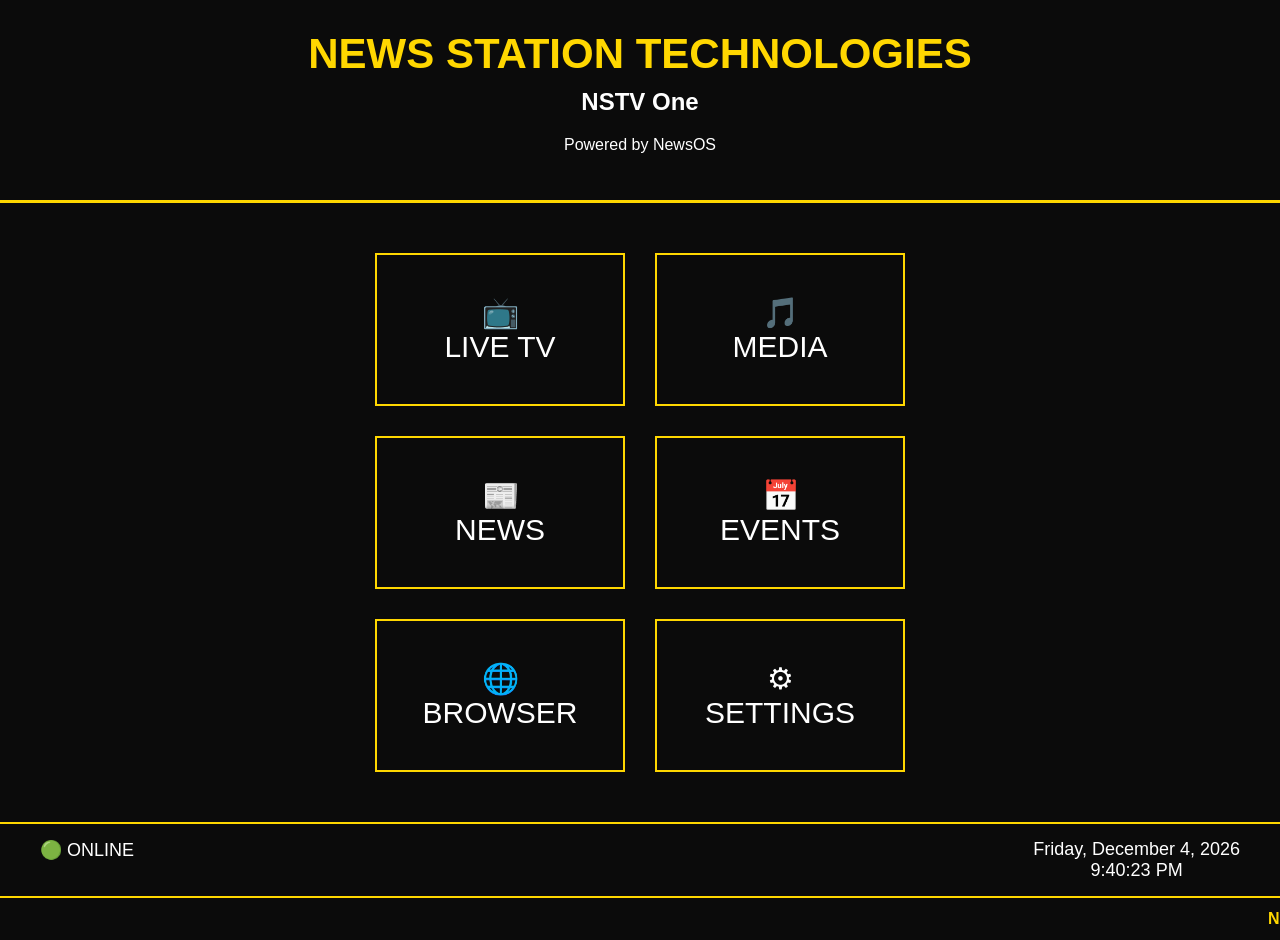
<file: NewsOS/web/index.html>
<!DOCTYPE html>
<html lang="en">

<head>

<meta charset="UTF-8">

<meta name="viewport" content="width=device-width, initial-scale=1.0">

<title>NewsOS Home</title>

<link rel="stylesheet" href="../css/style.css">

</head>

<body>

<div id="header">

<h1>NEWS STATION TECHNOLOGIES</h1>

<h2>NSTV One</h2>

<p>Powered by NewsOS</p>

</div>

<div id="dashboard">

<div class="tile">📺<br>LIVE TV</div>

<div class="tile">🎵<br>MEDIA</div>

<div class="tile">📰<br>NEWS</div>

<div class="tile">📅<br>EVENTS</div>

<div class="tile">🌐<br>BROWSER</div>

<div class="tile">⚙<br>SETTINGS</div>

</div>

<div id="status">

<div id="online">
🟢 ONLINE
</div>

<div id="datetime">
Loading...
</div>

</div>

<div id="ticker">

<div id="tickerText">

NEWS STATION • Welcome to NSTV One • Shake the Scripts Out • Hosted by E'Shae Speaks • DJ Bad News •

</div>

</div>

<script src="../js/app.js"></script>

</body>
</html>

</body>

</html>
</file>
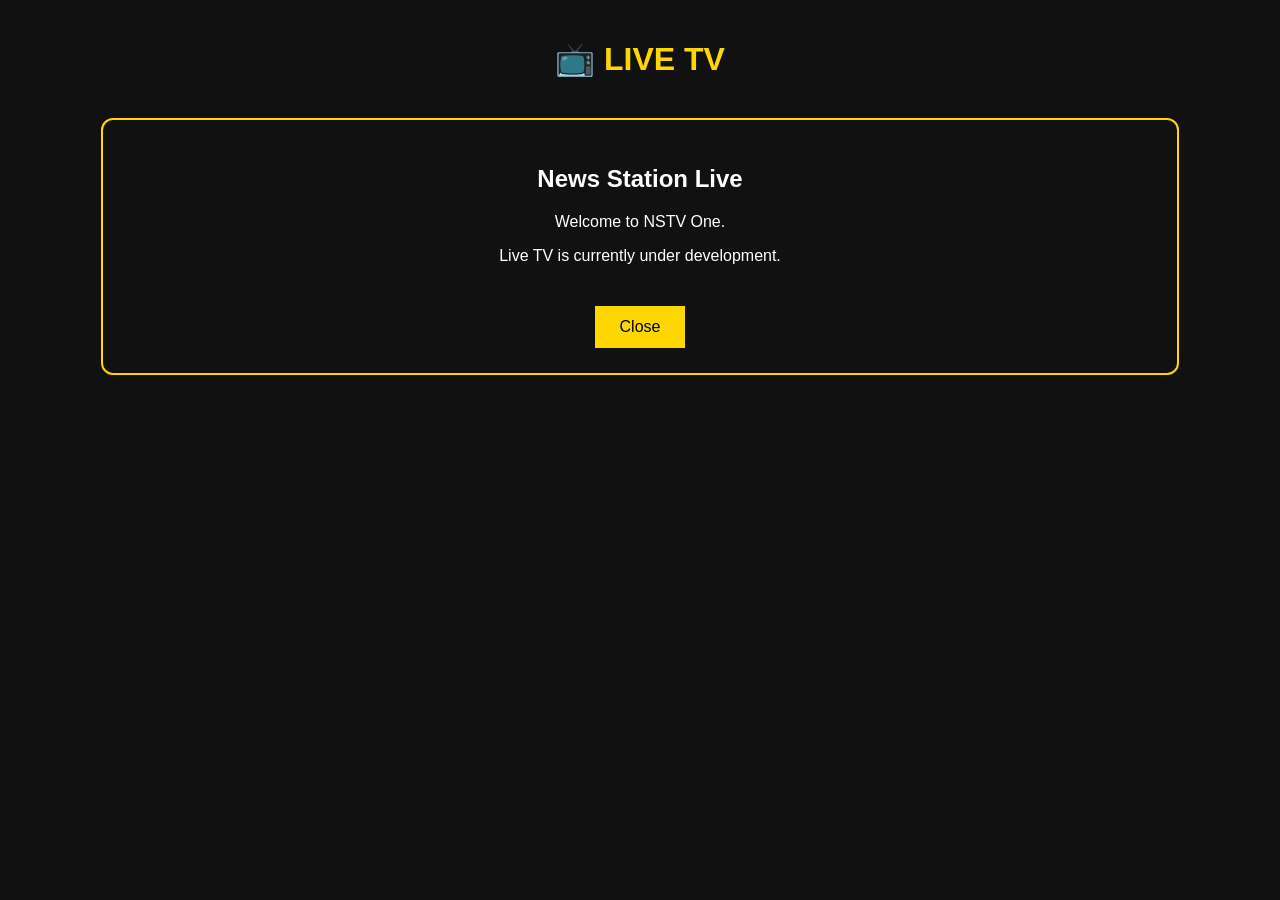
<file: docs/apps/livetv.html>
<!DOCTYPE html>
<html lang="en">
<head>

<meta charset="UTF-8">

<title>Live TV</title>

<style>

body{

    margin:0;

    background:#111;

    color:white;

    font-family:Arial;

    text-align:center;

}

h1{

    color:gold;

    margin-top:40px;

}

.box{

    width:80%;

    margin:auto;

    margin-top:40px;

    border:2px solid gold;

    padding:25px;

    border-radius:12px;

}

button{

    margin-top:25px;

    padding:12px 25px;

    background:gold;

    border:none;

    font-size:16px;

    cursor:pointer;

}

</style>

</head>

<body>

<h1>📺 LIVE TV</h1>

<div class="box">

<h2>News Station Live</h2>

<p>Welcome to NSTV One.</p>

<p>Live TV is currently under development.</p>

<button onclick="history.back()">Close</button>

</div>

</body>

</html>
</file>
<file: NewsOS/css/style.css>
body{

background:#0b0b0b;

color:white;

font-family:Arial, Helvetica, sans-serif;

margin:0;

}

#header{

text-align:center;

padding:30px;

border-bottom:3px solid gold;

}

#header h1{

color:gold;

margin:0;

font-size:42px;

}

#header h2{

margin-top:10px;

}

#dashboard{

display:grid;

grid-template-columns:repeat(2,250px);

justify-content:center;

gap:30px;

padding:50px;

}

.tile{

border:2px solid gold;

padding:40px;

text-align:center;

font-size:30px;

cursor:pointer;

transition:.3s;

}

.tile:hover{

background:gold;

color:black;

}

#status{

border-top:3px solid gold;

padding:20px;

text-align:center;

}#status{

display:flex;

justify-content:space-between;

padding:15px 40px;

border-top:2px solid gold;

font-size:18px;

}

#ticker{

overflow:hidden;

border-top:2px solid gold;

padding:12px;

white-space:nowrap;

}

#tickerText{

display:inline-block;

padding-left:100%;

animation:ticker 25s linear infinite;

color:gold;

font-weight:bold;

}

@keyframes ticker{

0%{

transform:translateX(0);

}

100%{

transform:translateX(-100%);

}

}/* =====================================
   NewsOS Card System
===================================== */

.card-grid{

    display:grid;

    grid-template-columns:repeat(auto-fill,minmax(220px,1fr));

    gap:25px;

    margin-top:30px;

}

.news-card{

    background:#181818;

    border:2px solid gold;

    border-radius:15px;

    padding:20px;

    text-align:center;

    cursor:pointer;

    transition:.25s;

    box-shadow:0 0 10px rgba(255,215,0,.15);

}

.news-card:hover{

    transform:scale(1.05);

    box-shadow:0 0 25px gold;

}

.news-card img{

    width:140px;

    height:80px;

    object-fit:contain;

    margin-bottom:15px;

}

.news-card h3{

    color:gold;

    margin:10px 0;

}

.news-card p{

    color:white;

    font-size:15px;

}
</file>
